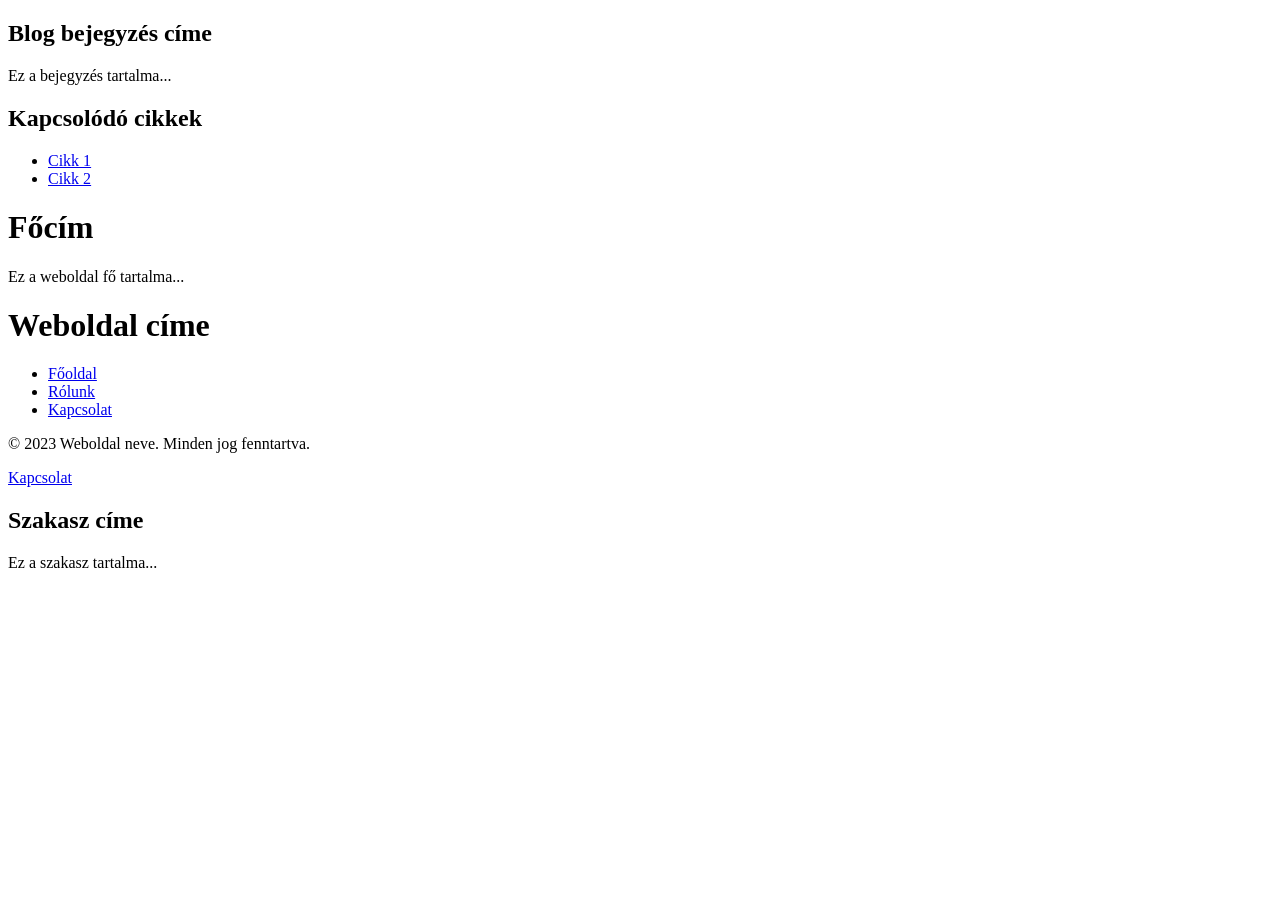
<file: 2025_09_11/index.html>
<!DOCTYPE html>
<html lang="hu">
<head>
    <meta charset="UTF-8">
    <meta name="viewport" content="width=device-width, initial-scale=1.0">
    <title>Document</title>
</head>
<body>
    <article>
        <h2>Blog bejegyzés címe</h2>
        <p>Ez a bejegyzés tartalma...</p>
       </article>    
       
       <aside>
        <h2>Kapcsolódó cikkek</h2>
        <ul>
        <li><a href="#">Cikk 1</a></li>
        <li><a href="#">Cikk 2</a></li>
        </ul>
       </aside>
       
       <main>
        <h1>Főcím</h1>
        <p>Ez a weboldal fő tartalma...</p>
       </main>

       <header>
        <h1>Weboldal címe</h1>
        <nav>
        <ul>
        <li><a href="#">Főoldal</a></li>
        <li><a href="#">Rólunk</a></li>
        <li><a href="#">Kapcsolat</a></li>
        </ul>
        </nav>
       </header>
       
       <footer>
        <p>&copy; 2023 Weboldal neve. Minden jog fenntartva.</p>
        <p><a href="mailto:info@weboldal.hu">Kapcsolat</a></p>
       </footer>

       <section>
        <h2>Szakasz címe</h2>
        <p>Ez a szakasz tartalma...</p>
       </section>

</body>
</html>
</file>
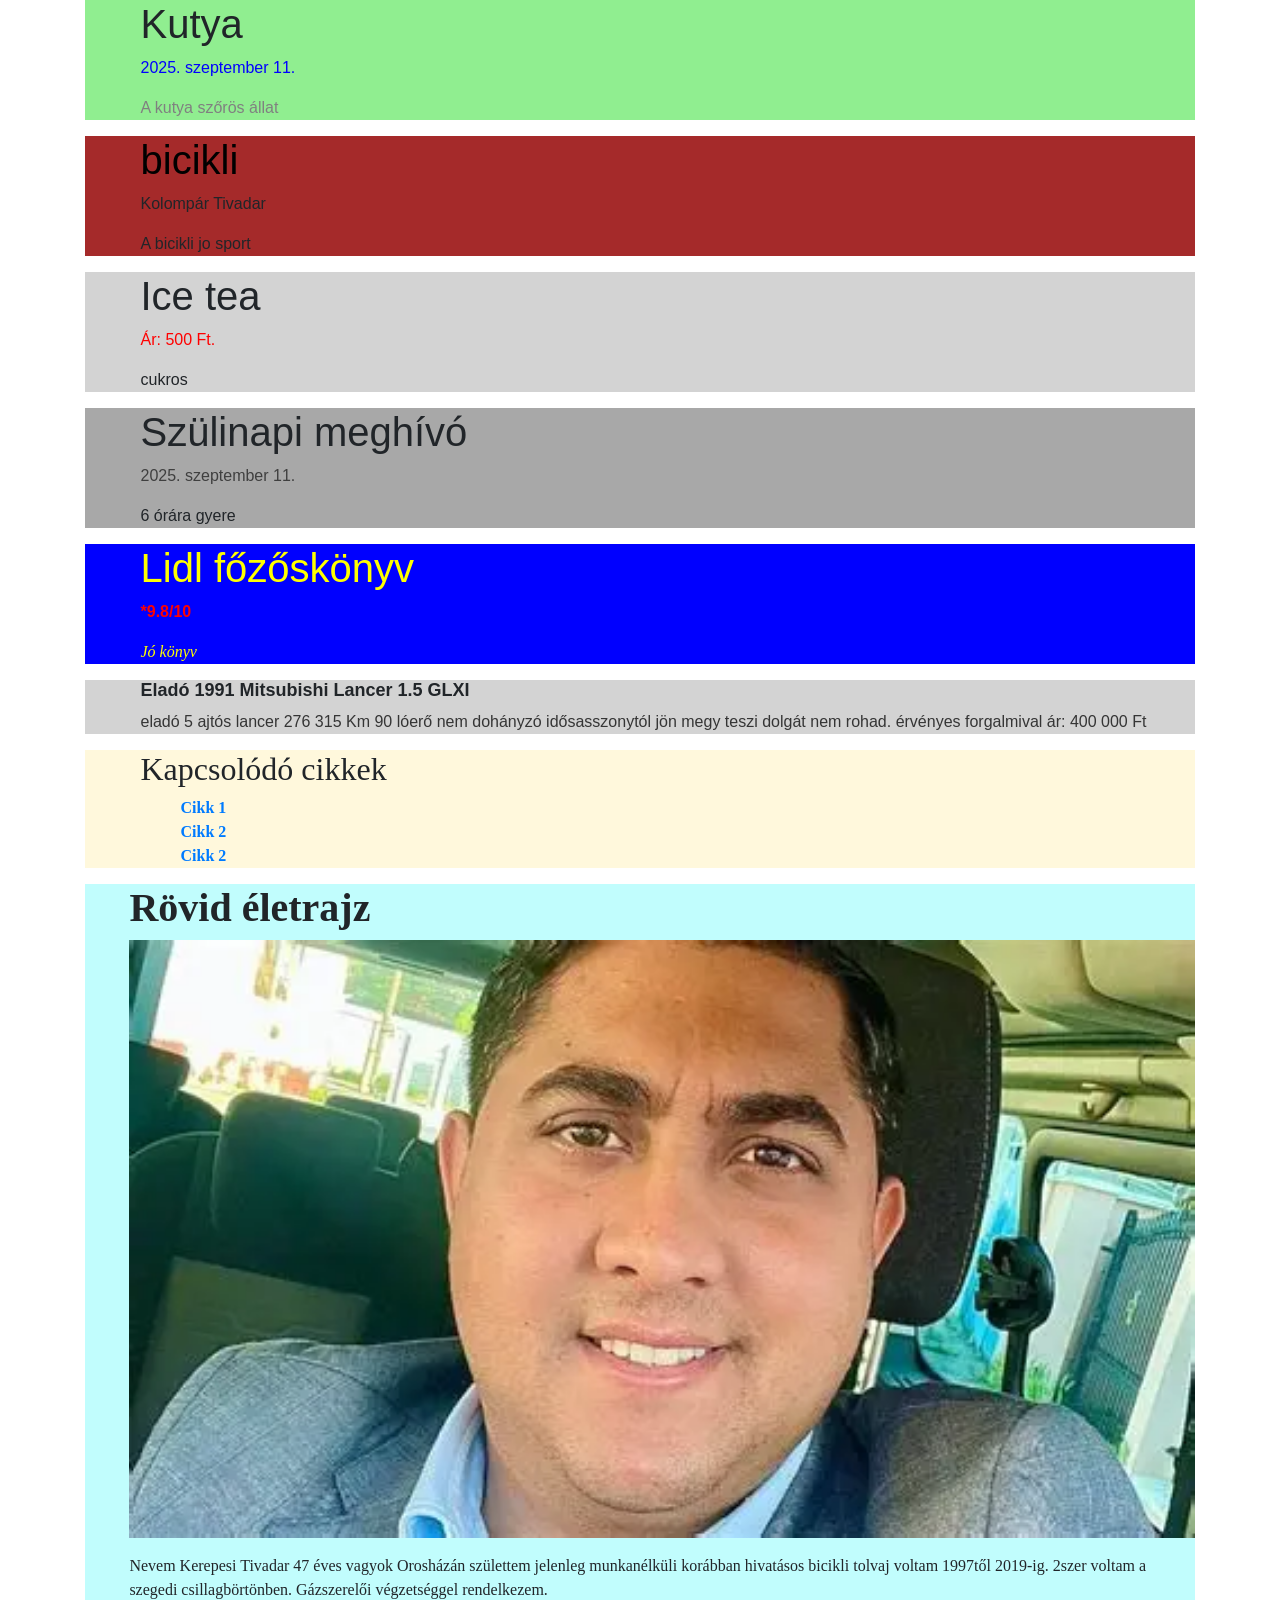
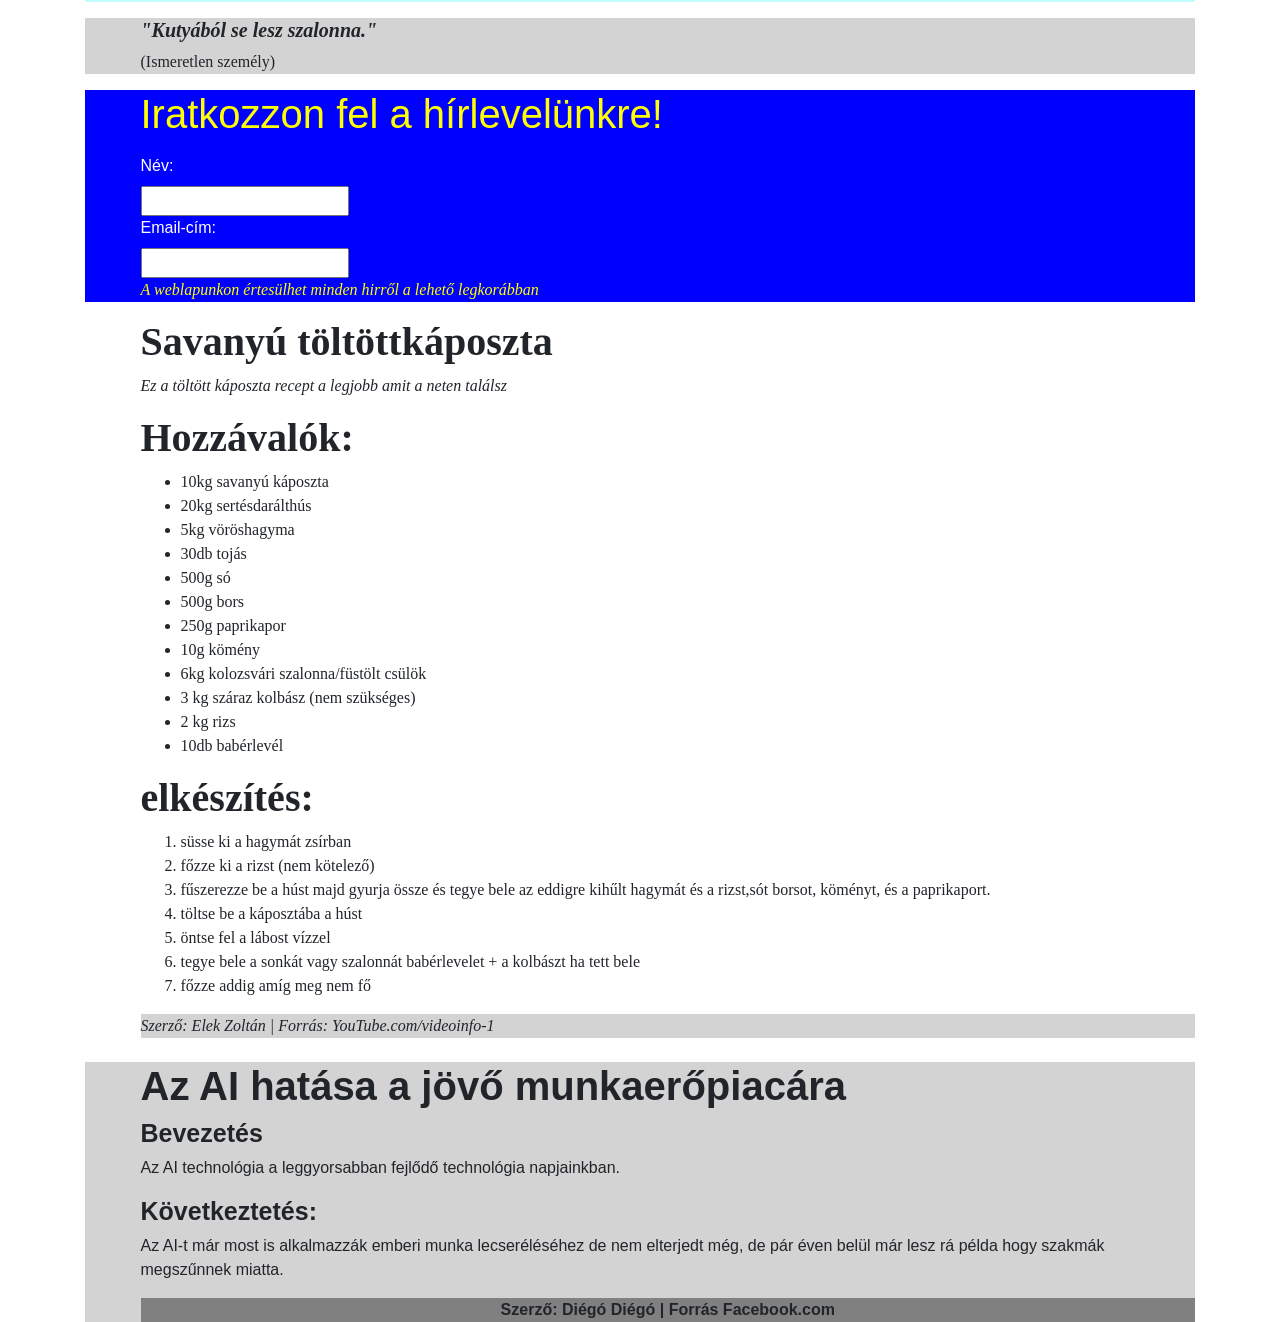
<file: 2025_09_11/feladat.html>
<!DOCTYPE html>
<html lang="hu">
<head>
    <meta charset="UTF-8">
    <meta name="viewport" content="width=device-width, initial-scale=1.0">
    <title>Szemantikus elemek feladatok</title>
    <!-- Bootstrap CSS -->
    <link href="https://stackpath.bootstrapcdn.com/bootstrap/4.5.2/css/bootstrap.min.css" rel="stylesheet">
    <!-- Egyéni CSS --> <link rel="stylesheet" href="style.css">

    </head>
<body>
    <div class="container">
        <!-- Ide kerülnek az elemek a feladatokhoz -->
        <main class="blog-post">
            <h1 class="blog-title">Kutya</h1>
            <p class="post-date">2025. szeptember 11.</p>
            <p class="post-content">A kutya szőrös állat</p>
           </main>

           <main class="news-article">
            <h1 class="article-title">bicikli</h1>
            <p class="author-name">Kolompár Tivadar</p>
            <p class="article-summary">A bicikli jo sport</p>
           </main>

           <main class="product-description">
            <h1 class="product-title">Ice tea</h1>
            <p class="product-price">Ár: 500 Ft.</p>
            <p class="product-detail">cukros</p>
           </main>

           <main class="event-invitation">
            <h1 class="event-title">Szülinapi meghívó</h1>
            <p class="event-date">2025. szeptember 11.</p>
            <p class="event-details">6 órára gyere</p>
           </main>

           <main class="review">
            <h1 class="review-title">Lidl főzőskönyv</h1>
            <p class="review-rating">*9.8/10</p>
            <p class="review-text">Jó könyv</p>
           </main>

           <aside class="ad-sidebar">
            <h1 class="ad-title">Eladó 1991 Mitsubishi Lancer 1.5 GLXI</h1>
            <p class="ad-content"> eladó 5 ajtós lancer 276 315 Km 90 lóerő nem dohányzó idősasszonytól jön megy teszi dolgát nem rohad. érvényes forgalmival ár: 400 000 Ft</p>

           </aside>

           <aside class="related-articles">
            <h2 class="articles-title">Kapcsolódó cikkek</h2>
            <ul class="articles-list">
            <li><a href="#">Cikk 1</a></li>
            <li><a href="#">Cikk 2</a></li>
            <li><a href="#">Cikk 2</a></li>
            </ul>
           </aside>

           <aside class="bio-sidebar">
            <h1 class="bio-title">Rövid életrajz</h1>
            <p class="bio-content"><img src="grofo.jpg" alt="" class="bio-content"></p>
            <p class="article-summary">Nevem Kerepesi Tivadar 47 éves vagyok Orosházán születtem jelenleg munkanélküli korábban hivatásos bicikli tolvaj voltam 1997től 2019-ig. 2szer voltam a szegedi csillagbörtönben. Gázszerelői végzetséggel rendelkezem. </p>
           </aside> 

           <aside class="quote-sidebarevent-title">
            <h1 class="quote-content">"Kutyából se lesz szalonna."</h1>
            <p class="quote-author">(Ismeretlen személy)</p>
           </aside> 

           <aside class="review">
            <h1 class="review-title">Iratkozzon fel a hírlevelünkre!</h1>
            <p class="review-rating"></p>
            <form action="">
                <label for="nev" class="adat">Név:</label><br>
                <input type="text" name="nev" id="nev" value=""><br>
            <label for="emailcim" class="adat">Email-cím:</label><br>
            <input type="text" id="emailcim" name="emailcim" value=""><br>
        </form>
            <p class="review-text">A weblapunkon értesülhet minden hirről a lehető legkorábban</p>
           </aside> 

           <main class="recipe">
        <header>
            <section class="recipe-name">
            <h1 class="recipe-title">Savanyú töltöttkáposzta</h1>
            <p class="recipe-review">Ez a töltött káposzta recept a legjobb amit a neten találsz</p>
        </header>
    </section>
    <section class="recipe-ing">
            <h1 class="recipe-title">Hozzávalók:</h1>
        <ul>
            <li>10kg savanyú káposzta</li>
            <li>20kg sertésdarálthús</li>
            <li>5kg vöröshagyma</li>
            <li>30db tojás</li>
            <li>500g só</li>
            <li>500g bors</li>
            <li>250g paprikapor</li>
            <li>10g kömény</li>
            <li>6kg kolozsvári szalonna/füstölt csülök</li>
            <li>3 kg száraz kolbász (nem szükséges)</li>
            <li>2 kg rizs</li>
            <li>10db babérlevél</li>
        </ul>
    </section>
    <section class="recipe-steps">
        <h1 class="recipe-title">elkészítés:</h1>
    <ol>
        <li>süsse ki a hagymát zsírban</li>
        <li>főzze ki a rizst (nem kötelező)</li>
        <li>fűszerezze be a húst majd gyurja össze és tegye bele az eddigre kihűlt hagymát és a rizst,sót borsot, köményt, és a paprikaport.</li>
        <li>töltse be a káposztába a húst</li>
        <li>öntse fel a lábost vízzel</li>
        <li>tegye bele a sonkát vagy szalonnát babérlevelet + a kolbászt ha tett bele</li>
        <li>főzze addig amíg meg nem fő</li>
    </ol>
</section>
<footer class="lab">
    Szerző: Elek Zoltán | Forrás: YouTube.com/videoinfo-1
</footer> <br>
           </main>
           <main class="science">
            <header>
            <h1 class="science-title">Az AI hatása a jövő munkaerőpiacára</h1></header>
        <section>
            <h2 class="science-title2">Bevezetés</h2>
            <p>Az AI technológia a leggyorsabban fejlődő technológia napjainkban.</p>
        </section>
        <section>
<h2 class="science-title2">Következtetés:</h2>
<p>Az AI-t már most is alkalmazzák emberi munka lecseréléséhez de nem elterjedt még, de pár éven belül már lesz rá példa hogy szakmák megszűnnek miatta.</p>
        </section>
        <footer class="science-lab">
            Szerző: Diégó Diégó | Forrás Facebook.com
        </footer>
           </main>
    </div>
</body>
</html>
</file>
<file: 2025_09_11/style.css>
.blog-post{
    background-color: lightgreen;
    padding-left: 5%;

}
.post-title{
    color: black;
    text-align: justify;
}
.post-date{
    color: blue;
}
.post-content{
    color: gray;
}
.news-article{
    background-color: brown;
    padding-left: 5%;
}
.article-title{
color: black;
}
.author-name{

}
.article-summary{

}
.product-description{
    background-color: lightgray;
    padding-left: 5%;
}
.product-title{

}
.product-price{
    color: red;
}
.event-invitation{
    background-color: rgb(168, 168, 168);
    padding-left: 5%;
}
.event.title{

}
.event-date{
    color: rgb(63, 63, 63);
}
.event-details{

}
.review{
    background-color: blue;
    padding-left: 5%;
}
.review-title{
    color: yellow;
}
.review-rating{
    color: red;
    font-family: Arial, Helvetica, sans-serif;
    font-weight: bolder;
}
.review-text{
    color: yellow;
    font-family: 'Times New Roman', Times, serif;
    font-style: italic;
}
.ad-sidebar{
    background-color: lightgrey;
    padding-left: 5%;
}
.ad-title{
    font-size: 18px;
    font-weight: bolder;
}
.ad-content{
    color: rgb(53, 53, 53);
}
.related-articles{
    background-color: cornsilk;
    padding-left: 5%;
}
.articles-title{
    font-family: 'Times New Roman', Times, serif;

}
.articles-list{
    list-style: none;
    font-family: 'Times New Roman', Times, serif;
    font-weight: bolder;
}
.bio-sidebar{
    background-color: rgb(193, 253, 253);
    padding-left: 4%;
    font-family: 'Times New Roman', Times, serif;
}
.bio-title{
    font-weight: bolder;
}
.bio-content{
    width: 100%;
    font-size: 14px;
}
.quote-sidebarevent-title{
    background-color: lightgray;
padding-left: 5%;
}
.quote-content{
    font-family: 'Times New Roman', Times, serif;
    font-style: italic;
    font-weight: bolder;
    font-size: 20px;
}
.quote-author{
    font-family: 'Times New Roman', Times, serif;
    font-weight: lighter;
}
.adat{
    color: white;
}
.recipe{
    font-family: 'Times New Roman', Times, serif;
    padding-left: 5%;
}
.recipe-title{
    font-weight: bolder;
}
.recipe-review{
    font-style: italic;
}
.lab{
    background-color: lightgray;
    font-style: italic;
}
.science{
    background-color: lightgrey;
    padding-left: 5%;
}
.science-title{
    font-weight: bolder;
}
.science-title2{
    font-weight: bolder;
    font-size: 25px;
}
.science-lab{
    background-color: gray;
    font-weight: bolder;
    text-align: center;
}
</file>
